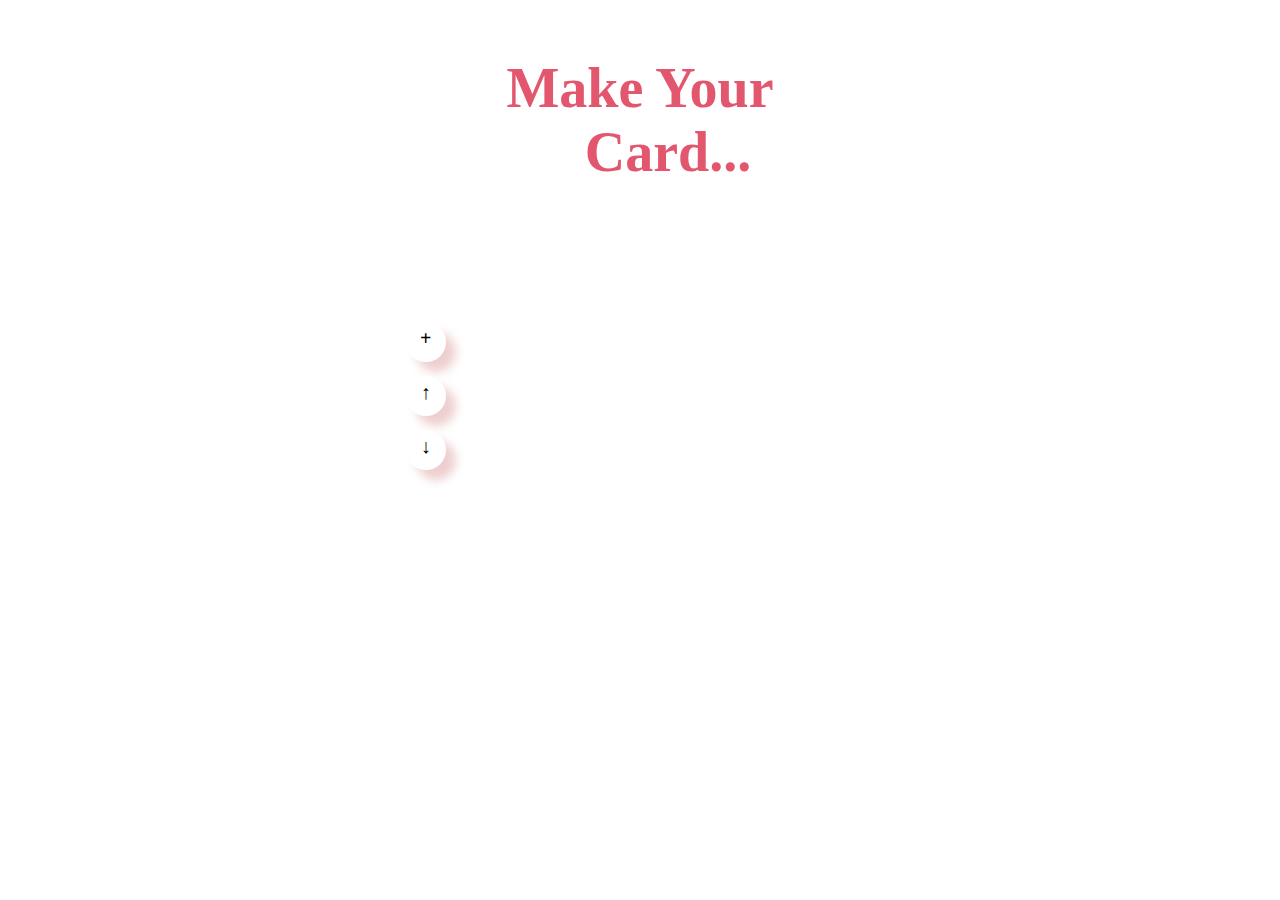
<file: index.html>
<!DOCTYPE html>
<html lang="en">

<head>
  <meta charset="UTF-8" />
  <meta name="viewport" content="width=device-width, initial-scale=1.0" />
  <title>Document</title>
  <link rel="stylesheet" href="style.css" />
</head>

<body>
    <h1>Make Your <br> <span>Card...</span></h1>
  <main>
    <div id="section" class="section">
      <div class="buttons">
        <h4 id="openForm">+</h4>
        <h4 id="upbtn">↑</h4>
        <h4 id="downbtn">↓</h4>
      </div>

      <div class="container"></div>
    </div>

    <div id="form" class="form-container">
      <h2>New Call</h2>
      <form id="callForm">
        <div class="form-group">
          <label for="image">Image URL</label>
          <input required type="text" id="image" placeholder="Enter image URL" />
        </div>

        <div class="form-group">
          <label for="fullname">Full Name</label>
          <input required type="text" id="fullname" placeholder="Enter full name" />
        </div>

        <div class="form-group">
          <label for="hometown">Home Town</label>
          <input required type="text" id="hometown" placeholder="Enter home town" />
        </div>

        <div class="form-group">
          <label for="purpose">Purpose</label>
          <input required type="text" id="purpose" placeholder="Enter purpose" />
        </div>

        <div class="form-group">
          <label>Category</label>
          <div class="category">
            <label><input type="radio" name="category" value="Emergency" /> Emergency</label>
            <label><input type="radio" name="category" value="Important" /> Important</label>
            <label><input type="radio" name="category" value="Urgent" /> Urgent</label>
            <label><input type="radio" name="category" value="No Rush" /> No Rush</label>
          </div>
        </div>

        <div class="formBtn">
          <button type="submit" class="create">Create Note</button>
          <button id="closeForm" type="button" class="close">Close</button>
        </div>
      </form>
    </div>
  </main>

<script src="scripts.js"></script>
</body>

</html>
</file>
<file: style.css>
* {
  margin: 0;
  padding: 0;
  box-sizing: border-box;
}

body,
html {
  height: 100%;
  width: 100%;
  font-size: clamp(14px, 1vw, 18px);
  padding: 2rem;
}

body h1 {
  font-size: 4rem;
  color: rgb(226, 87, 110);
  font-family: cursive;
  text-align: center;
}
body h1 span {
  padding-left: 4rem;
}

main {
  display: flex;
  justify-content: center;
  align-items: center;
  margin-top: 6rem;
}
main .section {
  display: flex;
  justify-content: center;
  align-items: center;
  gap: 0.6rem;
}
main .section .buttons {
  display: flex;
  flex-direction: column;
  gap: 1rem;
}
main .section .buttons h4 {
  background-color: white;
  padding: 0.4rem;
  font-size: 20px;
  box-shadow: 10px 10px 10px rgba(199, 96, 96, 0.3);
  width: 40px;
  cursor: pointer;
  height: 40px;
  font-weight: 800;
  border-radius: 50%;
  text-align: center;
}

.container {
  position: relative;
  width: 420px; /* container width matches box + padding */
  height: 255px; /* enough height to show stacked cards */
  margin: 0 auto;
}

.container .box {
  position: absolute;
  left: 50%;
  transform: translateX(-50%) translateY(0) scale(1);
  top: 0;
  transition: transform 260ms ease, top 260ms ease, opacity 260ms ease;
}

.box {
  background-color: rgb(246, 234, 234);
  border-radius: 15px;
  padding: 0.8rem;
  width: 400px;
  box-shadow: 5px 5px 15px rgba(239, 38, 38, 0.3);
}
.box img {
  width: 40px;
  height: 40px;
  border-radius: 50%;
  -o-object-fit: cover;
     object-fit: cover;
}
.box h1 {
  margin-top: 0.3rem;
  font-family: cursive;
  font-size: 1.7rem;
}
.box .details {
  display: flex;
  justify-content: space-between;
  align-content: center;
  margin-top: 0.3rem;
  padding: 0.6rem;
  font-family: cursive;
  color: rgb(241, 82, 108);
}
.box .details .town {
  display: flex;
  flex-direction: column;
  gap: 0.3rem;
}
.box .details .address {
  display: flex;
  flex-direction: column;
  gap: 0.3rem;
}
.box .btn button {
  padding: 0.6rem 1.5rem;
  font-size: 1rem;
  margin-top: 0.6rem;
  outline: none;
  border: none;
  box-shadow: 5px 10px 15px rgba(202, 23, 23, 0.3);
  font-weight: 700;
  border-radius: 30px;
  cursor: pointer;
  color: white;
  margin-right: 0.7rem;
  background: linear-gradient(150deg, rgb(235, 37, 70), rgb(229, 223, 223));
}

.container .box:nth-child(1) {
  z-index: 3;
  top: 0;
  transform: translateX(-50%) translateY(0) scale(1);
}

.container .box:nth-child(2) {
  z-index: 2;
  top: 12px;
  transform: translateX(-50%) translateY(0px) scale(0.96);
  opacity: 0.94;
}

.container .box:nth-child(3) {
  z-index: 1;
  top: 27px;
  transform: translateX(-50%) translateY(0px) scale(0.92);
  opacity: 0.9;
}

.form-container {
  background: #fff;
  padding: 25px 30px;
  border-radius: 10px;
  box-shadow: 5px 5px 10px rgba(241, 82, 108, 0.3);
  width: 350px;
  font-family: cursive;
  display: none;
}

h2 {
  text-align: center;
  margin-bottom: 20px;
  color: #333;
}

.form-group {
  margin-bottom: 15px;
}

label {
  display: block;
  font-weight: bold;
  margin-bottom: 5px;
  color: #444;
}

input[type=text] {
  width: 100%;
  padding: 10px;
  border: 1px solid #ccc;
  border-radius: 15px;
  outline: none;
  transition: border 0.2s;
}

input[type=text]:focus {
  border-color: #007bff;
}

.category {
  margin-top: 8px;
}

.category label {
  display: inline-block;
  margin-right: 10px;
  font-weight: normal;
  border: 2px solid black;
  padding: 5px 10px;
  font-size: 13px;
  border-radius: 20px;
}

.formBtn {
  display: flex;
  justify-content: space-between;
  flex-direction: column;
  gap: 15px;
  margin-top: 20px;
}

button {
  flex: 1;
  padding: 10px;
  margin: 0 5px;
  border: none;
  letter-spacing: 3px;
  border-radius: 30px;
  cursor: pointer;
  font-weight: bold;
  color: #fff;
  transition: 0.2s;
  box-shadow: 5px 10px 15px rgb(241, 82, 108);
}

.create {
  background: linear-gradient(150deg, rgb(235, 37, 70), rgb(229, 223, 223));
}

.close {
  background: linear-gradient(150deg, rgb(235, 37, 70), rgb(229, 223, 223));
}

@media (max-width: 500px) {
  main .section {
    flex-direction: column;
  }
  /* make the buttons row-reverse on small screens */
  main .section .buttons {
    flex-direction: row-reverse;
    gap: 2rem;
    margin-bottom: 1.5rem;
  }
  main .section .buttons h4 {
    font-size: 1.7rem;
    width: 50px;
    height: 50px;
  }
  .container .box {
    width: 90%;
  }
}/*# sourceMappingURL=style.css.map */
</file>
